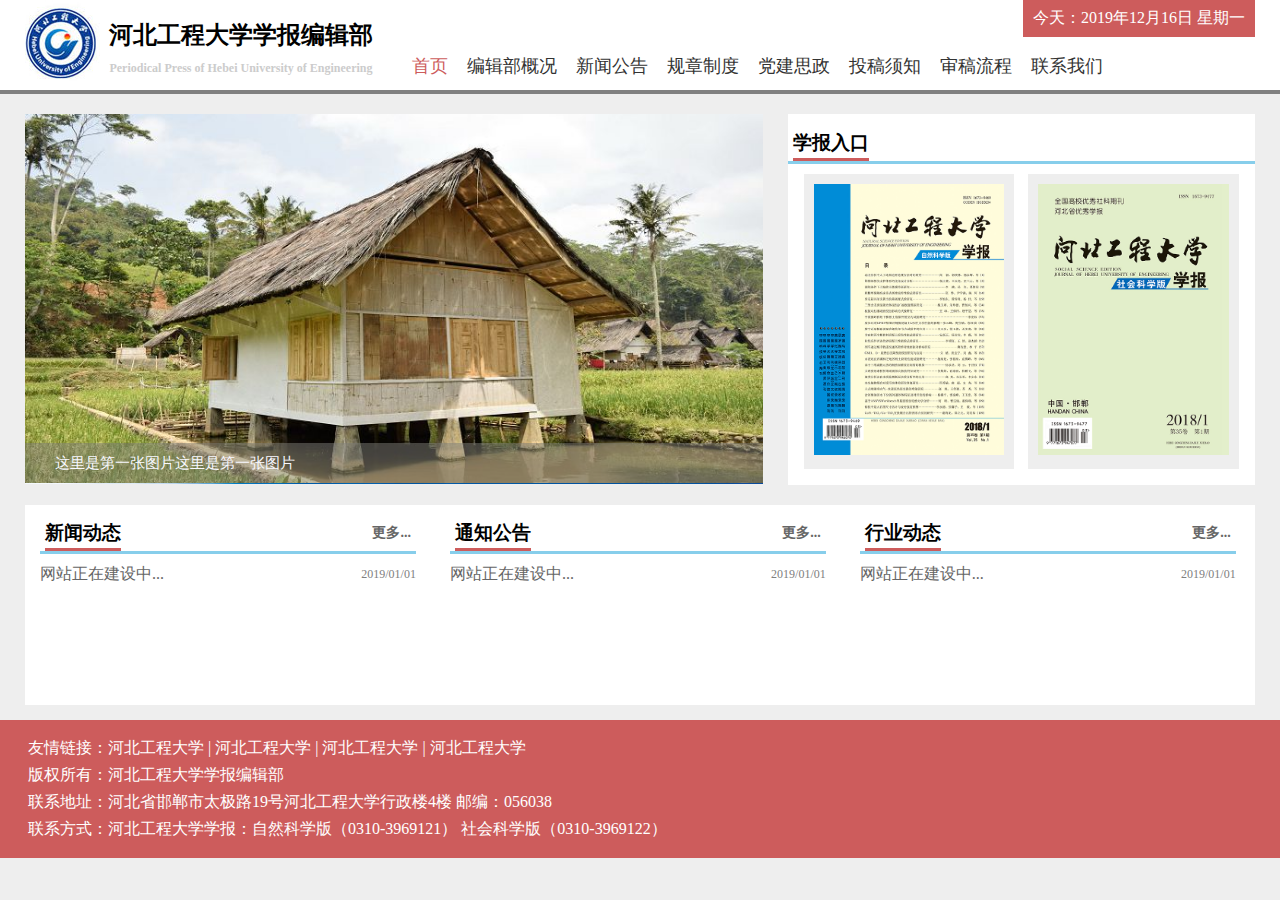
<file: index.html>
<!DOCTYPE html>
<html lang="en">

<head>
  <meta charset="UTF-8">
  <meta name="viewport" content="width=device-width, initial-scale=1.0">
  <meta http-equiv="X-UA-Compatible" content="ie=edge">
  <title>河北工程大学学报编辑部</title>
  <link rel="stylesheet" href="style/main.css">
  <link rel="stylesheet" href="style/slide.css">
</head>

<body>
  <div id="header">
    <div class="container">
      <div class="time">今天：2019年12月16日 星期一</div>
      <div class="logo-img">
        <img src="images/hebeulogo.png" alt="HebeuLogo">
      </div>
      <h2 class="logo-text"><span class="logo-cn">河北工程大学学报编辑部</span><br>
        <span class="logo-english">Periodical Press of Hebei University of Engineering</span>
      </h2>
      <ul class="menu">
        <li><a href="#" class="active">首页</a></li>
        <li><a href="#">编辑部概况</a></li>
        <li><a href="#">新闻公告</a></li>
        <li><a href="">规章制度</a></li>
        <li><a href="#">党建思政</a></li>
        <li><a href="#">投稿须知</a></li>
        <li><a href="#">审稿流程</a></li>
        <li><a href="#">联系我们</a></li>
      </ul>
    </div>
  </div>
  <div id="pic-nav">
    <div class="container">
      <div class="card card-slide">
        <div class="box">
          <div class="box-1">
            <ul>
              <li>
                <img src="images/1.jpg" alt="这里是第一场图片"></img>
                <h2>这里是第一张图片这里是第一张图片</h2>
              </li>
              <li>
                <img src="images/2.jpg" alt="这里是第二张图片"></img>
                <h2>这里是第二张图片这里是第二张图片</h2>
              </li>
              <li>
                <img src="images/3.jpg" alt="这里是第三张图片"></img>
                <h2>这里是第三张图片这里是第三张图片</h2>
              </li>
              <li>
                <img src="images/4.jpg" alt="这里是第一场图片"></img>
                <h2>这里是第四张图片这里是第四张图片</h2>
              </li>
              <li>
                <img src="images/5.jpg" alt="这里是第一场图片"></img>
                <h2>这里是第五张图片这里是第五张图片</h2>
              </li>
            </ul>
          </div>
          <div class="box-2">
            <ul>
            </ul>
          </div>
          <div class="box-3">
            <span class="prev">&lt;</span>
            <span class="next">&gt;</span>
          </div>
        </div>
      </div>
      <div class="card card-nav">
        <h3>
          <span class="title">学报入口</span>
        </h3>
        <ul style=" text-align: center;">
          <li class="li-xuebao">
            <a href="http://hebeu.allmaga.net/natural/ch/index.aspx" target="blank">
              <img src="./images/natural.jpg" alt="自然科学版"></a>
          </li>
          <li class="li-xuebao">
            <a href="http://hebeu.allmaga.net/social/ch/index.aspx" target="blank">
              <img src="./images/social.jpg" alt="社会科学版"></a>
          </li>
          <!-- <li><a href="#"></a><img src="./images/zz.jpg" alt=""></a></li>
          <li><a href="#"></a><img src="./images/zj.jpg" alt=""></a></li>
          <li><a href="#"></a><img src="./images/bj.jpg" alt=""></a></li>
          <li><a href="#"></a><img src="./images/dz.jpg" alt=""></a></li> -->
        </ul>
      </div>
    </div>
  </div>
  <div id="news">
    <div class="container">
      <div class="card">
        <div class="col-3">
          <h3>
            <span class="title">新闻动态</span><span class="more"><a href="#">更多...</a></span>
          </h3>
          <ul class="news-list">
            <li><a href="#">网站正在建设中...</a><span>2019/01/01</span></li>
          </ul>
        </div>
        <div class="col-3">
          <h3>
            <span class="title">通知公告</span><span class="more"><a href="#">更多...</a></span>
          </h3>
          <ul class="news-list">
            <li><a href="#">网站正在建设中...</a><span>2019/01/01</span></li>
          </ul>
        </div>
        <div class="col-3">
          <h3>
            <span class="title">行业动态</span><span class="more"><a href="#">更多...</a></span>
          </h3>
          <ul class="news-list">
            <li><a href="#">网站正在建设中...</a><span>2019/01/01</span></li>
          </ul>
        </div>
      </div>
    </div>
  </div>
  <div class="footer">
    <div class="container">
      <p>友情链接：<a href="#">河北工程大学</a> | <a href="#">河北工程大学</a> | <a href="#">河北工程大学</a> | <a href="#">河北工程大学</a></p>
      <p>版权所有：河北工程大学学报编辑部</p>
      <p>联系地址：河北省邯郸市太极路19号河北工程大学行政楼4楼 邮编：056038</p>
      <p>联系方式：河北工程大学学报：自然科学版（0310-3969121） 社会科学版（0310-3969122）</p>
    </div>
  </div>
  <script src="js/slide.js"></script>
</body>

</html>
</file>
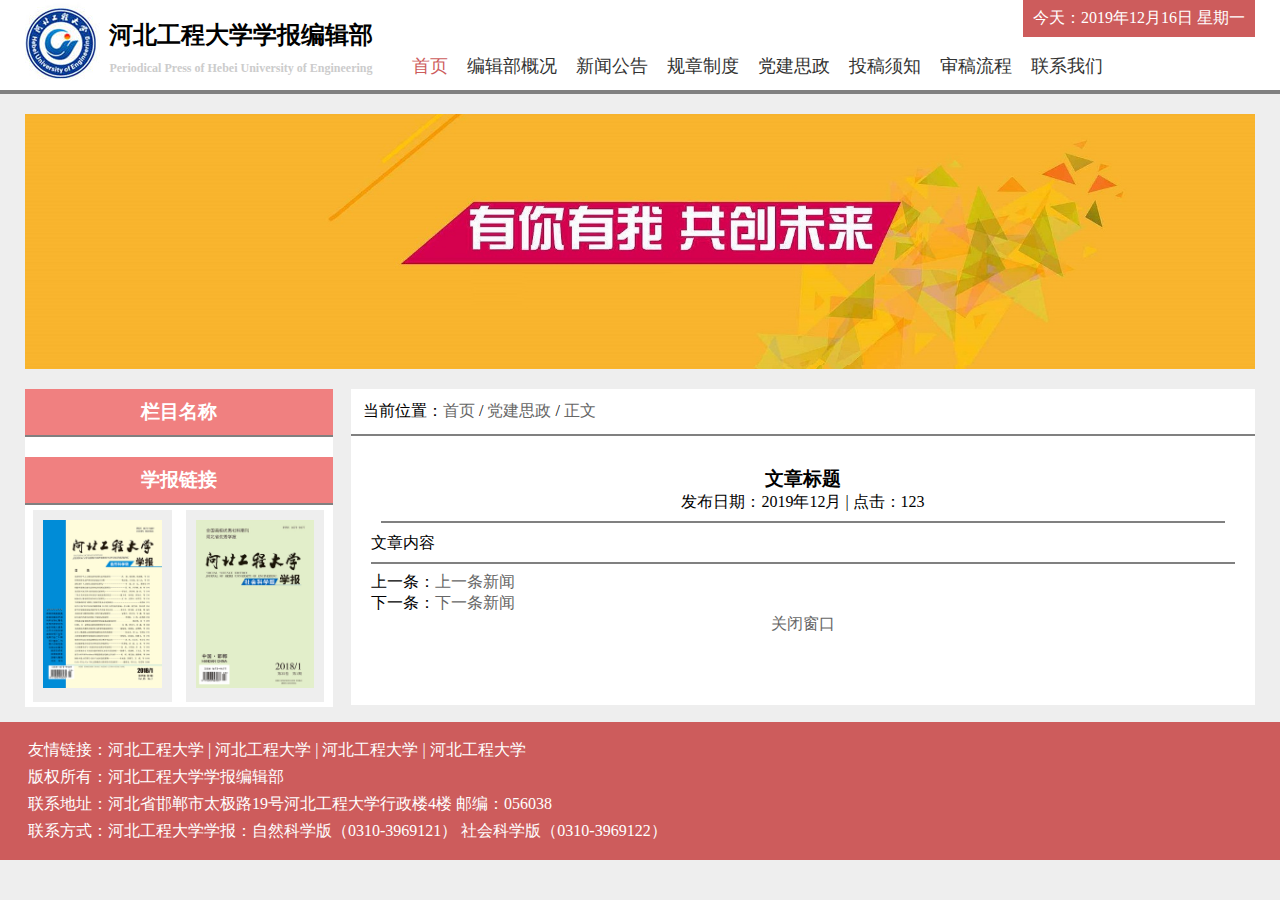
<file: content.html>
<!DOCTYPE html>
<html lang="en">

<head>
    <meta charset="UTF-8">
    <meta name="viewport" content="width=device-width, initial-scale=1.0">
    <meta http-equiv="X-UA-Compatible" content="ie=edge">
    <title>河北工程大学学报编辑部</title>
    <link rel="stylesheet" href="style/main.css">
</head>

<body>
    <div id="header">
        <div class="container">
            <div class="time">今天：2019年12月16日 星期一</div>
            <div class="logo-img">
                <img src="images/hebeulogo.png" alt="">
            </div>
            <h2 class="logo-text"><span class="logo-cn">河北工程大学学报编辑部</span><br>
                <span class="logo-english">Periodical Press of Hebei University of Engineering</span>
            </h2>
            <ul class="menu">
                <li><a href="#" class="active">首页</a></li>
                <li><a href="#">编辑部概况</a></li>
                <li><a href="#">新闻公告</a></li>
                <li><a href="">规章制度</a></li>
                <li><a href="#">党建思政</a></li>
                <li><a href="#">投稿须知</a></li>
                <li><a href="#">审稿流程</a></li>
                <li><a href="#">联系我们</a></li>
            </ul>
        </div>
    </div>
    <div id="pic-banner">
        <div class="container">
            <div class="card card-banner">
                <img src="images/banner.jpg" alt="Banner">
            </div>
        </div>
    </div>
    <div id="newslist">
        <div class="container">
            <div class="card-content">
                <div class="col-2">
                    <h3>
                        <span>栏目名称</span>
                    </h3>
                    <ul>
                        <!-- <li>
                            <a class="a-column-name" href="#">党建思政</a>
                        </li>
                        <li>
                            <a class="a-column-name" href="#">党建思政</a>
                        </li>
                        <li>
                            <a class="a-column-name" href="#">党建思政</a>
                        </li> -->
                    </ul>
                    <h3>
                        <span>学报链接</span>
                    </h3>
                    <ul">
                        <li class="li-xuebao">
                            <a href="http://hebeu.allmaga.net/natural/ch/index.aspx" target="blank">
                                <img src="./images/natural.jpg" alt="自然科学版" width="100%">
                            </a>
                        </li>
                        <li class="li-xuebao">
                            <a href="http://hebeu.allmaga.net/social/ch/index.aspx" target="blank">
                                <img src="./images/social.jpg" alt="社会科学版" width="100%">
                            </a>
                        </li>
                        </ul>
                </div>
                <div class="col-10">
                    <div class="path-nav">
                        <span>当前位置：<a href="#">首页</a> / <a href="#">党建思政</a> / <a href="#">正文</a></span>
                    </div>
                    <div class="main-content">
                        <div id="content-header" style="text-align:center;margin:10px;">
                            <h3>文章标题</h3>
                            <p><span>发布日期：2019年12月</span> | <span>点击：123</span</p> <hr>
                        </div>
                        <div id="content-body">文章内容</div>
                        <div id="content-footer">
                            <hr>
                            <p>上一条：<a href="#">上一条新闻</a></p>
                            <p>下一条：<a href="#">下一条新闻</a></p>
                            <p style="text-align: center;"><a href="#">关闭窗口</a></p>
                        </div>
                    </div>

                </div>
            </div>
        </div>
    </div>
    <div class="footer">
        <div class="container">
            <p>友情链接：<a href="">河北工程大学</a> | <a href="">河北工程大学</a> | <a href="">河北工程大学</a> | <a href="">河北工程大学</a></p>
            <p>版权所有：河北工程大学学报编辑部</p>
            <p>联系地址：河北省邯郸市太极路19号河北工程大学行政楼4楼 邮编：056038</p>
            <p>联系方式：河北工程大学学报：自然科学版（0310-3969121） 社会科学版（0310-3969122）</p>
        </div>

    </div>
</body>

</html>
</file>
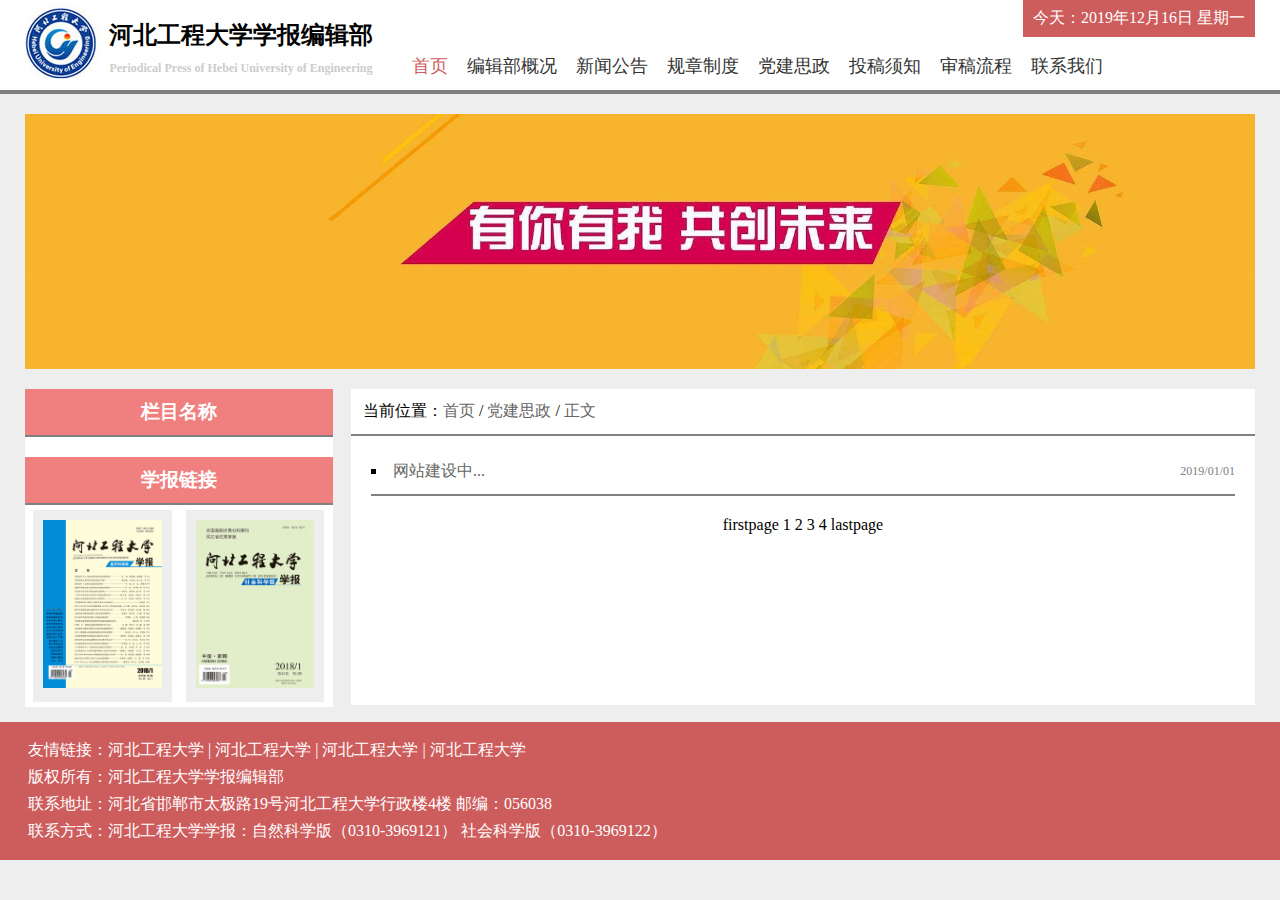
<file: list.html>
<!DOCTYPE html>
<html lang="en">

<head>
    <meta charset="UTF-8">
    <meta name="viewport" content="width=device-width, initial-scale=1.0">
    <meta http-equiv="X-UA-Compatible" content="ie=edge">
    <title>河北工程大学学报编辑部</title>
    <link rel="stylesheet" href="style/main.css">
</head>

<body>
    <div id="header">
        <div class="container">
            <div class="time">今天：2019年12月16日 星期一</div>
            <div class="logo-img">
                <img src="images/hebeulogo.png" alt="">
            </div>
            <h2 class="logo-text"><span class="logo-cn">河北工程大学学报编辑部</span><br>
                <span class="logo-english">Periodical Press of Hebei University of Engineering</span>
            </h2>
            <ul class="menu">
                <li><a href="#" class="active">首页</a></li>
                <li><a href="#">编辑部概况</a></li>
                <li><a href="#">新闻公告</a></li>
                <li><a href="">规章制度</a></li>
                <li><a href="#">党建思政</a></li>
                <li><a href="#">投稿须知</a></li>
                <li><a href="#">审稿流程</a></li>
                <li><a href="#">联系我们</a></li>
            </ul>
        </div>
    </div>
    <div id="pic-banner">
        <div class="container">
            <div class="card card-banner">
                <img src="images/banner.jpg" alt="Banner">
            </div>
        </div>
    </div>
    <div id="newslist">
        <div class="container">
            <div class="card-content">
                <div class="col-2">
                    <h3>
                        <span>栏目名称</span>
                    </h3>
                    <ul>
                        <!-- <li>
                            <a class="a-column-name" href="#">党建思政</a>
                        </li>
                        <li>
                            <a class="a-column-name" href="#">党建思政</a>
                        </li>
                        <li>
                            <a class="a-column-name" href="#">党建思政</a>
                        </li> -->
                    </ul>
                    <h3>
                        <span>学报链接</span>
                    </h3>
                    <ul">
                        <li class="li-xuebao">
                            <a href="http://hebeu.allmaga.net/natural/ch/index.aspx" target="blank">
                                <img src="./images/natural.jpg" alt="自然科学版" width="100%">
                            </a>
                        </li>
                        <li class="li-xuebao">
                            <a href="http://hebeu.allmaga.net/social/ch/index.aspx" target="blank">
                                <img src="./images/social.jpg" alt="社会科学版" width="100%">
                            </a>
                        </li>
                        </ul>
                </div>
                <div class="col-10">
                    <div class="path-nav">
                        <span>当前位置：<a href="#">首页</a> / <a href="#">党建思政</a> / <a href="#">正文</a></span>
                    </div>
                    <div class="main-content">
                        <ul class="news-list article-list">
                            <li><a href="#">网站建设中...</a><span>2019/01/01</span></li>
                        </ul>
                        <hr>
                        <div class="pagenav">firstpage 1 2 3 4 lastpage</div>
                    </div>

                </div>
            </div>
        </div>
    </div>
    <div class="footer">
        <div class="container">
            <p>友情链接：<a href="">河北工程大学</a> | <a href="">河北工程大学</a> | <a href="">河北工程大学</a> | <a href="">河北工程大学</a></p>
            <p>版权所有：河北工程大学学报编辑部</p>
            <p>联系地址：河北省邯郸市太极路19号河北工程大学行政楼4楼 邮编：056038</p>
            <p>联系方式：河北工程大学学报：自然科学版（0310-3969121） 社会科学版（0310-3969122）</p>
        </div>

    </div>
</body>

</html>
</file>
<file: style/main.css>
/* 初始化 */
body,div,h1,h2,h3,h4,h5,h6,p,ul,ol,li,img,a{
    margin: 0;
    padding: 0;
    box-sizing: border-box;
}
a{
    text-decoration: none;
    color: rgb(102, 102, 102);
}
a:hover{
    color: coral;
}
ul,ol{
    list-style-type: none;
}

/* 公共区域 */
body{
    background-color: #eee;
    font-family: 'Microsoft Yahei',微软雅黑;
}
hr{
    border: 1px solid gray;
}
.container{
    /* width: 1230px; */
    max-width: 1230px;
    margin: 0 auto;
    overflow: hidden;
    position: relative;
}
/* 头部区域 */
#header{
    border-bottom: 4px solid gray;
    background-color:#fff;
}
.logo-img{
    display: inline-block;
    height: 90px;
    line-height: 90px;
    vertical-align: bottom;
}

.logo-text{
    display: inline-block;
    padding: 10px 5px;
    text-align: center;
}
.logo-text .logo-english{
    font-size:0.5em;
    color: #ccc;
}
.logo-cn{
    animation: changecolor 5s infinite ;
}
@keyframes changecolor{
    0% {color:red;}
    25% {color: indianred;}
    50% {color: skyblue;}
    75% {color:indianred;}
    100% {color:red;}
}

/* 导航菜单 */
.menu {
    display: inline-block;
    list-style-type: none;
    text-align: right;
    padding-left: 20px;
}
.menu li {
    display: inline-block;
    position: relative;

}
.menu a {
    /*position: absolute;*/
    /*width: 100%;*/
    text-decoration: none;
    color: #333;
    font-size: 18px;
    font-weight: blod;
    display: block;
    height: 3rem;
    line-height: 3rem;
    margin-left: 10px;
    margin-right: 5px;
    transition: all .3s linear;
    /*left: 0;
    top: 0;*/
}
.menu a:hover {
    color: red;
    border-bottom: 4px solid red;
}
/* .nav{
    width:100%; background-color: rgba(12, 131, 200, 0.6);
} */
.menu a.active{
    color: indianred;
}
.time{
    padding:8px 10px;
    color: white;
    position: absolute;
    top: 0;
    right: 0;
    background-color: indianred;
    z-index: 90;
}

/* 页脚部分 */
.footer{
    color: #fff;
    background-color: indianred;
    margin-top: 15px;
    padding: 15px;
}
.footer p{
    padding: 3px;
}
.footer a{
    color: #fff;
}
.footer a:hover{
    color: #ccc;
}

/* 公共学报链接 */
.li-xuebao{
    display: inline-block;
    background-color: #eee;
    width: 45%;
    padding: 10px;
    margin: 5px;
    text-align: center;
}
.li-xuebao img{
    width: 100%;
}

/* 添加垂直对齐为bottom，可以防止在inline-block状态 */
/* index页面 */
.card{
    background-color: #fff;
    margin-top: 20px;
}
.card-nav{
    width: 38%;
    float: right;
    height: 100%;
    /* max-height: 370px; */
    padding: 11px 0;
}
.card h3{
    margin-bottom:5px;
    padding: 5px;
    border-bottom: 3px solid skyblue;
}
.card h3 span.title{
    padding-bottom:5px;
    border-bottom: 3px solid indianred;
}
.more{
    color: #aaa;
    float: right;
    font-size: 14px;
    height: 25px;
    line-height: 25px;
}
.card-slide{
    width: 60%;
    max-height: 370px;
    float: left;
    overflow: hidden;
}

.col-3{
    width: 33%;
    min-height: 200px;
    padding: 10px 15px;
    display: inline-block;
    vertical-align: top;
}
/* .col-3 h3{
    width: 100%;
} */

/* 公共标题列表区域 */
.news-list li{
    height: 30px;
    line-height: 30px;
}
.news-list li span{
    float: right;
    font-size: 12px;
    color: grey;
}

/* list列表页面 */
.card-banner img{
    width: 100%;
    vertical-align: bottom;
}
.card-content{
    margin-top: 20px;
}
.col-2{
    width: 25%;
    background-color: white;
    float: left;
    text-align: center;
}
.col-2 h3{
    background-color:lightcoral;
    padding: 10px;
    border-bottom: 2px solid gray;
    color: white;
}
.col-2 ul{
    padding-bottom: 20px;
}
.a-column-name{
    display: block;
    height: 45px;
    line-height: 45px;
    border-bottom:2px dashed lightblue;
    text-align: center;
}
.a-column-name:hover{
    background-color: #eee;
}
.col-10{
    margin-left:5px;
    width: 73.5%;
    min-height: 316px;
    background-color: white;
    float: right;
}
.path-nav{
    padding: 12px;
    border-bottom: 2px solid gray;
}
.pagenav{
    text-align: center;
    margin: 20px;
}

/* 单页和内容页面 */
.main-content{
    padding: 20px;
}
.article-list{
    list-style-type: square;
    list-style-position: inside;
}

@media screen and (max-width: 960px){
    .card-slide{
        width: 100%;
        max-height: 50%;
    }
    .card-nav{
        width: 100%;
    }
    .time{
        display: none;
    }
    .col-3{
        width: 100%;

    }
}
</file>
<file: style/slide.css>
.box{
    width: 100%;
    height: 100%;
    margin: 0 auto;
    /* overflow: hidden; */
    position: relative;
}
.box-1{
    height: 100%;
    width: 100%;
}
.box-1 ul li{
    position: relative;
    overflow: hidden;
}
.box-1 ul li img{
    display:block;
    width: 100%;
    height: 100%;
}
.box-1 ul li h2{
    position: absolute;
    left: 0;
    bottom: 0;
    height: 40px;
    width:100%;
    background: rgba(125,125,120,.5);
    text-indent: 2em;
    font-size: 15px;
    line-height: 40px;
    text-overflow: ellipsis;
    overflow: hidden;
    white-space: nowrap;
    font-weight: normal;
    color: ghostwhite;
    /* display: none; */
}
.box-2{
    position: absolute;
    right: 10px;
    bottom: 14px;
}
.box-2 ul li{
    float:left;
    width: 12px;
    height: 12px;
    overflow: hidden;
    margin: 0 5px;
    border-radius: 50%;
    background: rgba(0,0,0,0.5);
    text-indent: 100px;
    cursor: pointer;
}
.box-2 ul .on{
    background: rgba(255,255,255,0.6);
}
.box-3 span{
    position: absolute;
    color: white;
    background: rgba(125,125,120,.3);
    width: 50px;
    height: 80px;
    top:50%; 
    font-family: "宋体";
    line-height: 80px;
    font-size:60px;
    margin-top: -40px;
    text-align: center;
    cursor: pointer;
}
.box-3 .prev{
    left: 10px;
}
.box-3 .next{
    right: 10px;
}
.box-3 span::selection{
    background: transparent;
}
.box-3 span:hover{
    background: rgba(125,125,120,.8);
}
</file>
